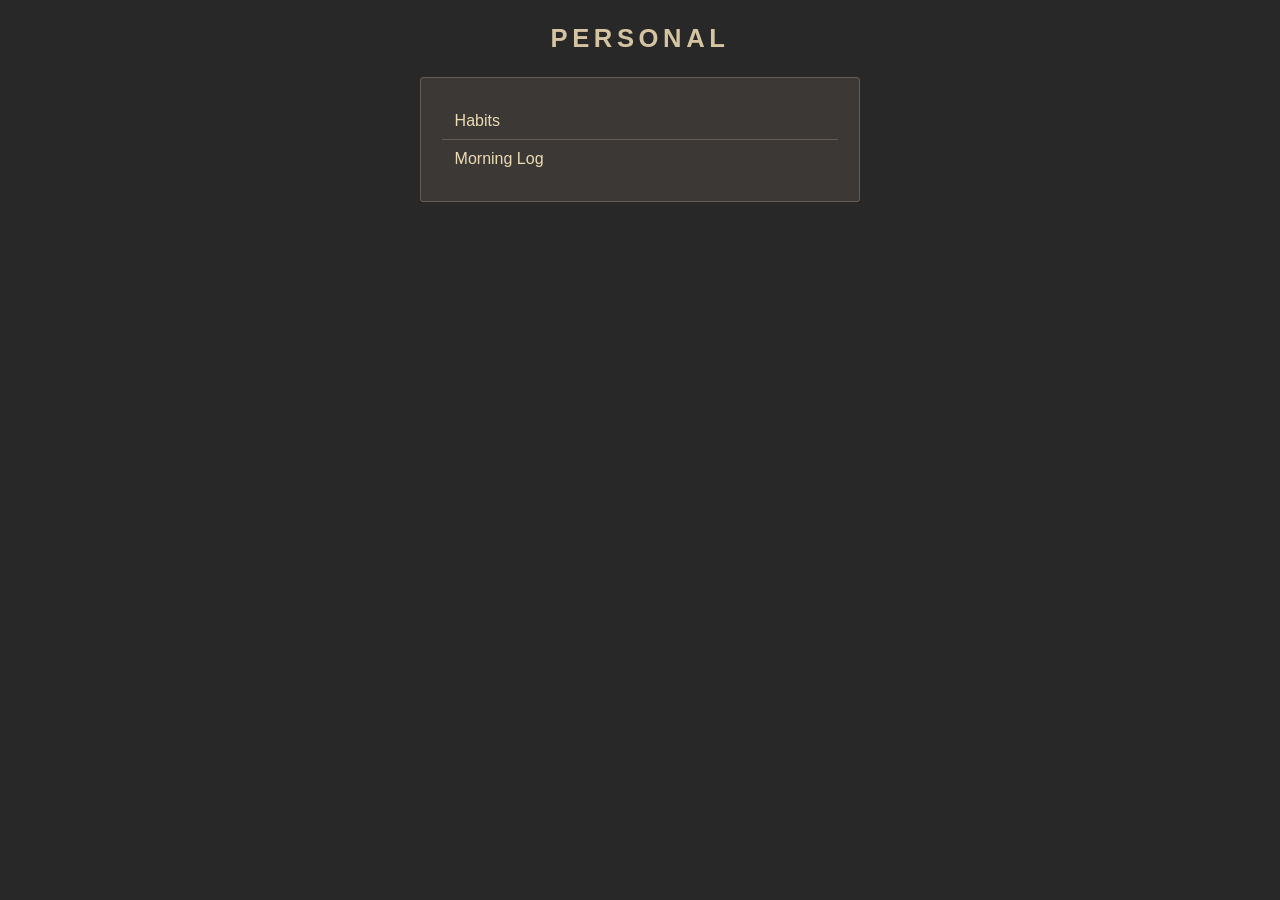
<file: index.html>
<!DOCTYPE html>
<html lang="en">
<head>
	<meta charset="UTF-8">
	<meta name="viewport" content="width=device-width, initial-scale=1.0, maximum-scale=1.0">
	<title>Personal</title>
	<link rel="stylesheet" href="/style.css">
</head>
<body>
	<header>
		<h1>Personal</h1>
	</header>
	<div class="card">
		<a href="/habits" class="nav-link">Habits</a>
		<a href="/morning" class="nav-link">Morning Log</a>
	</div>
</body>
</html>
</file>
<file: style.css>
:root {
	--gvb-bg:       #282828;
	--gvb-red:      #cc241d;
	--gvb-green:    #98971a;
	--gvb-yellow:   #d79921;
	--gvb-blue:     #458588;
	--gvb-purple:   #b16286;
	--gvb-aqua:     #689d6a;
	--gvb-gray:     #a89984;
	--gvb-gray2:    #928374;
	--gvb-red2:     #fb4934;
	--gvb-green2:   #b8bb26;
	--gvb-yellow2:  #fabd2f;
	--gvb-blue2:    #83a598;
	--gvb-purple2:  #d3869b;
	--gvb-aqua2:    #8ec07c;
	--gvb-fg:       #ebdbb2;
	--gvb-bg0_h:    #1d2021;
	--gvb-bg0:      #282828;
	--gvb-bg1:      #3c3836;
	--gvb-bg2:      #504945;
	--gvb-bg3:      #665c54;
	--gvb-bg4:      #7c6f64;
	--gvb-orange:   #d65d0e;
	--gvb-bg0_s:    #32302f;
	--gvb-fg4:      #a89984;
	--gvb-fg3:      #bdae93;
	--gvb-fg2:      #d5c4a1;
	--gvb-fg1:      #ebdbb2;
	--gvb-fg0:      #fbf1c7;
	--gvb-orange2:  #fe8019;
	--sans:    'Rajdhani', 'Roboto', sans-serif;
	--mono: 'JetBrains Mono', 'Roboto Mono', monospace;
}

* { box-sizing: border-box; margin: 0; padding: 0; }

body {
	background: var(--gvb-bg0);
	color: var(--gvb-fg1);
	font-family: var(--mono);
	min-height: 100vh;
	display: flex;
	flex-direction: column;
	align-items: center;
	padding: 1.5rem 1rem 4rem;
}

header {
	width: 100%;
	max-width: 440px;
	margin-bottom: 1.5rem;
	text-align: center;
}

h1 {
	font-family: var(--sans);
	font-weight: 700;
	font-size: 1.6rem;
	letter-spacing: 0.18em;
	text-transform: uppercase;
	color: var(--gvb-fg2);
}

.date-line {
	font-size: 0.68rem;
	color: var(--gvb-fg4);
	margin-top: 0.25rem;
	letter-spacing: 0.1em;
	text-transform: uppercase;
}

#app {
	width: 100%;
	max-width: 440px;
}

/* ── Main card ── */
.card {
	width: 100%;
	max-width: 440px;
	background: var(--gvb-bg1);
	border: 1px solid var(--gvb-bg3);
	border-radius: 3px;
	padding: 1.5rem 1.3rem;
	margin-bottom: 1rem;
}

.current-step-header {
	text-align: center;
	margin-bottom: 1.3rem;
}

.step-number-big {
	font-size: 3rem;
	line-height: 1;
}

.logged-times {
	display: flex;
	flex-direction: column;
	margin-bottom: 1.3rem;
	border: 1px solid var(--gvb-bg2);
	border-radius: 2px;
	overflow: hidden;
}

.time-row, .dur-row {
	display: flex;
	justify-content: space-between;
	align-items: center;
	padding: 0.45rem 0.7rem;
	font-size: 0.78rem;
	border-bottom: 1px solid var(--gvb-bg2);
}

.time-row { background: var(--gvb-bg0_s); }
.time-row:last-child, .dur-row:last-child { border-bottom: none; }
.time-row .label { color: var(--gvb-fg4); flex-shrink: 1; min-width: 0; margin-right: 0.6rem; white-space: nowrap; overflow: hidden; text-overflow: ellipsis; }
.time-row .val { color: var(--gvb-fg4); font-weight: 400; flex-shrink: 0; white-space: nowrap; font-size: 0.72rem; }

.dur-row {
	color: var(--gvb-fg4);
	font-weight: 500;
}
.dur-row span:last-child { color: var(--gvb-fg1); }
.logged-times > div:nth-child(even) { background: var(--gvb-bg1); }

.big-btn, .dest-btn {
	font-family: var(--sans);
	font-weight: 700;
	text-transform: uppercase;
	border-radius: 2px;
	background: var(--gvb-bg2);
	cursor: pointer;
	-webkit-tap-highlight-color: transparent;
}

.big-btn {
	width: 100%;
	padding: 1rem;
	font-size: 1.15rem;
	letter-spacing: 0.1em;
	border: 1px solid var(--gvb-fg2);
	color: var(--gvb-fg1);
	transition: filter 0.08s, transform 0.08s;
}

.big-btn:active {
	filter: brightness(0.90);
	transform: translateY(4px);
}

.big-btn:disabled {
	opacity: 0.3;
	cursor: not-allowed;
	transform: none;
}

.dest-btns {
	display: grid;
	grid-template-columns: 1fr 1fr;
	gap: 0.7rem;
	margin-bottom: 1.1rem;
}

.dest-btn {
	padding: 0.9rem 0.5rem;
	font-size: 1rem;
	letter-spacing: 0.08em;
	border: 1px solid var(--gvb-bg3);
	color: var(--gvb-fg3);
	transition: background 0.1s, border-color 0.1s, color 0.1s;
}

.dest-btn.selected, .dest-btn:active {
	background: var(--gvb-fg1);
	border-color: var(--gvb-fg2);
	color: var(--gvb-bg0);
}

.dest-label,
.notes-row label,
.step-text .label,
.restored-badge,
.clock-label {
	font-size: 0.6rem;
	letter-spacing: 0.12em;
	text-transform: uppercase;
	color: var(--gvb-fg4);
}

.dest-label { margin-bottom: 0.5rem; }

.notes-row { margin-bottom: 1.1rem; }
.notes-row label { display: block; margin-bottom: 0.35rem; }

.notes-row input {
	width: 100%;
	padding: 0.5rem 0.65rem;
	font-family: var(--mono);
	font-size: 0.8rem;
	background: var(--gvb-bg0_s);
	border: 1px solid var(--gvb-bg3);
	border-radius: 2px;
	color: var(--gvb-fg1);
	outline: none;
}

.notes-row input:focus { border-color: var(--gvb-blue2); }

.danger-zone {
	width: 100%;
	max-width: 440px;
	display: flex;
	flex-direction: column;
	gap: 0.5rem;
}

.ghost-btn {
	width: 100%;
	padding: 0.65rem;
	font-family: var(--mono);
	font-size: 0.72rem;
	letter-spacing: 0.04em;
	border: 1px solid var(--gvb-bg3);
	border-radius: 2px;
	background: transparent;
	color: var(--gvb-fg4);
	cursor: pointer;
	-webkit-tap-highlight-color: transparent;
}

.ghost-btn.red { border-color: var(--gvb-red); color: var(--gvb-red2); }
.ghost-btn:active { opacity: 0.6; }


.toast {
	position: fixed;
	bottom: 1.5rem;
	left: 50%;
	transform: translateX(-50%) translateY(4rem);
	background: var(--gvb-bg2);
	color: var(--gvb-fg1);
	border: 1px solid var(--gvb-bg4);
	padding: 0.6rem 1.2rem;
	border-radius: 2px;
	font-size: 0.75rem;
	transition: transform 0.25s ease;
	z-index: 100;
	white-space: nowrap;
}

.toast.show { transform: translateX(-50%) translateY(0); }
.toast.error { background: var(--gvb-red); border-color: var(--gvb-red2); color: var(--gvb-fg0); }

.clock-wrap {
	text-align: center;
	margin-bottom: 1.2rem;
	padding: 0.7rem 0;
	border-top: 1px solid var(--gvb-bg2);
	border-bottom: 1px solid var(--gvb-bg2);
}

.clock-label { margin-bottom: 0.2rem; }

.clock-display {
	font-family: var(--sans);
	font-weight: 700;
	font-size: 2.8rem;
	line-height: 1;
	color: var(--gvb-fg1);
	letter-spacing: 0.06em;
}

footer {
	width: 100%;
	max-width: 440px;
	text-align: center;
	margin-top: 2rem;
}

.footer-link {
	font-size: 0.7rem;
	color: var(--gvb-fg4);
	text-decoration: none;
	letter-spacing: 0.08em;
}
.footer-link:hover { color: var(--gvb-fg2); }
.footer-sep { color: var(--gvb-bg4); margin: 0 0.5rem; font-size: 0.7rem; }

.nav-link {
	display: block;
	padding: 0.6rem 0.8rem;
	color: var(--gvb-fg1);
	text-decoration: none;
	font-family: var(--sans);
	font-size: 1rem;
	border-bottom: 1px solid var(--gvb-bg3);
}
.nav-link:last-child { border-bottom: none; }
.nav-link:hover { color: var(--gvb-fg0); background: var(--gvb-bg1); }

/* ── Habit tracker ── */


.group-header {
	font-family: var(--mono);
	font-variant: small-caps;
	font-size: 0.78rem;
	font-weight: 600;
	color: var(--gvb-fg3);
	letter-spacing: 0.12em;
	margin-top: 1.25rem;
	margin-bottom: 0.4rem;
}
.card > .group-header:first-child { margin-top: 0; }

.group-divider {
	height: 1px;
	background: var(--gvb-bg4);
	margin-bottom: 0.85rem;
}

.habit-row { margin-bottom: 1.4rem; }

.habit-label-row {
	display: flex;
	align-items: center;
	gap: 0.45rem;
}

.habit-label-toggle {
	display: flex;
	align-items: center;
	gap: 0.45rem;
	flex: 1;
	min-width: 0;
	cursor: pointer;
	user-select: none;
	border: none;
	background: none;
	padding: 0;
	font: inherit;
	color: inherit;
	-webkit-tap-highlight-color: transparent;
}


.habit-name {
	flex: 1;
	font-family: var(--sans);
	font-size: 0.92rem;
	color: var(--gvb-fg1);
	min-width: 0;
	overflow: hidden;
	text-overflow: ellipsis;
	white-space: nowrap;
	text-align: left;
}

.habit-dots {
	display: flex;
	align-items: center;
	gap: 5px;
	flex-shrink: 0;
}

.habit-dot {
	width: 14px;
	height: 14px;
	border-radius: 50%;
	background: var(--gvb-bg2);
	flex-shrink: 0;
	display: inline-block;
	border: none;
	padding: 0;
	cursor: default;
}
.habit-dot.today, .habit-dot.yesterday {
	cursor: pointer;
	-webkit-tap-highlight-color: transparent;
}
.habit-dot.today {
	width: 26px;
	height: 26px;
	background: var(--gvb-bg3);
}
.habit-dot.done       { background: var(--gvb-fg3); }
.habit-dot.today.done { background: var(--gvb-fg1); }
.habit-dot:disabled   { opacity: 0.4; }
.habit-dots.weekly .habit-dot { border-radius: 2px; }

.habit-bar {
	display: flex;
	gap: 1px;
	height: 4px;
	margin-top: 5px;
}
.habit-bar-seg      { flex: 1; background: var(--gvb-bg2); border-radius: 1px; }
.habit-bar-seg.done { background: var(--gvb-fg3); }

.habit-accordion {
	max-height: 0;
	overflow: hidden;
	transition: max-height 0.22s ease;
}
.habit-accordion.open { max-height: 300px; }

.habit-criterion {
	padding: 0.5rem 0 0.3rem 1.1rem;
	font-family: var(--sans);
	font-size: 0.78rem;
	color: var(--gvb-fg4);
	line-height: 1.5;
}

.habit-inline-heatmap {
	margin-left: 1.1rem;
	margin-top: 0.5rem;
	overflow-x: auto;
	padding-bottom: 0.4rem;
}


.heatmap-grid {
	display: grid;
	grid-template-rows: repeat(7, 10px);
	grid-auto-flow: column;
	gap: 2px;
}

.heatmap-cell {
	width: 10px;
	height: 10px;
	background: var(--gvb-bg2);
	border-radius: 1px;
}
.heatmap-cell.done { background: var(--gvb-fg1); }
</file>
